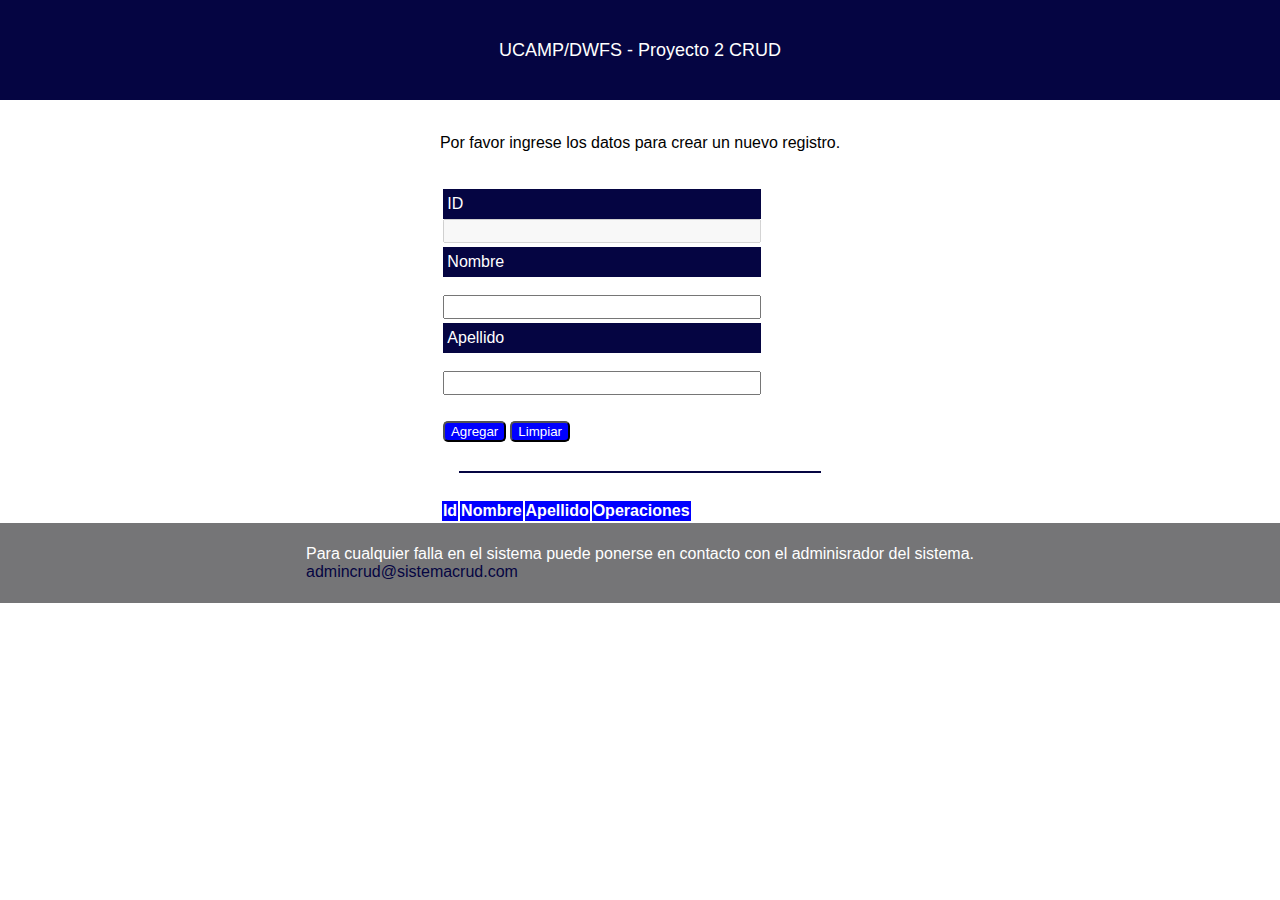
<file: index.html>
<!DOCTYPE html>
<html lang="en">
<head>
<title>..:: Proyecto 2 CRUD ::..</title>
<link rel="stylesheet" href="./css/mis_estilos.css" />

</head>

<body class="margenes">

<header class="contenedor_header">
    
        UCAMP/DWFS - Proyecto 2 CRUD 
      
</header>
<main class="contenedor_principal">

<section>
<article>
<form>
        <br>
 <p class="texto"> Por favor ingrese los datos para crear un nuevo registro. </p>
  <br> 
<table>
        
<tr>
        <td>
                <label for="idInput" class="etiquetas">&nbsp;ID</label>
                <input type="text" class="campos" id="idInput" autocomplete="off" disabled>
        </td>
</tr>

<tr>
        <td>
                <label for="nombreInput" class="etiquetas">&nbsp;Nombre</label><br>
                <input type="text" class="campos" id="nombreInput" autocomplete="off" onkeypress="textoInput()">
                <div id="mensaje_nombre" class="mensaje">Por favor ingrese un nombre valido, gracias</div>
        </td>
</tr>

<tr>
        <td>
                <label for="apellidoInput" class="etiquetas">&nbsp;Apellido</label><br>
                <input type="text" class="campos" id="apellidoInput" autocomplete="off">
                <div id="mensaje_apellido" class="mensaje">Por favor ingrese un apellido valido, gracias</div>
        </td>
</tr>
<tr><td>&nbsp;</td></tr>
<tr>
        <td>
        <button type="button" class="botones" id="btnActualizar"  onclick="actualizarUsuario()" style="display: none">Actualizar</button>
        <button type="button" class="botones" id="btnAgregar" onclick="agregarUsuario()">Agregar</button>
        <button type="reset"  class="botones" id="btnEliminar" onclick="limpiarDatos()">Limpiar</button>
        </td>
</tr>
</table>

</form>
<br>
<hr class="linea_divisoria">
<br>
</article>

<article class="table-registros">
        <table>
                <thead>
                  <tr>
                    <th scope="col" class="titulo_columnas_tabla">Id</th>
                    <th scope="col" class="titulo_columnas_tabla">Nombre</th>
                    <th scope="col" class="titulo_columnas_tabla">Apellido</th>
                    <th scope="col" class="titulo_columnas_tabla">Operaciones</th>
                  </tr>
                </thead>
                <tbody id="cuerpoTabla"></tbody>
        </table>  
</article>
</section>

</main>

<footer class="contenedor_footer">
<span>
Para cualquier falla en el sistema puede ponerse 
en contacto con el adminisrador del sistema.
 <br>
 <a href="#">admincrud@sistemacrud.com</a>
 </span>

</footer>

<script src="./js/codigo.js"></script>
</body>
</html>
</file>
<file: css/mis_estilos.css>
/*****************************************************/
/*********** Definiendo estilo a los enlace **********/
/*****************************************************/

a{
    color:  rgb(5, 5, 66);
    text-decoration: none;
    
    }
    a:link{
        color: rgb(5, 5, 66);
    }
    
    a:hover{
        color:rgb(11, 85, 244);
        text-decoration: underline;
    
    }
    
    a:active {
        color:red;
        }
    
        a:visited {
            color:rgb(5, 5, 66);
    
        }


/*****************************************************/
/***************** Declarando Clases *****************/
/*****************************************************/


.margenes{
            margin-top: 0%;
            margin-bottom: 0%;
            margin-left: 0%;
            margin-right: 0%;
        
    }

 .texto{
    font-size: medium;
    font-style: normal;
    font-family: Arial, Helvetica, sans-serif;
    color:black;


 }   

.contenedor_header{
            display: flex;
            align-items: center;
            justify-content: center;
            background-color: rgb(5, 5, 66);
            font-size:large;
            font-family: Arial, Helvetica, sans-serif;
            font-style: normal;
            color: white;
            height: 100px;     
        }


.etiquetas{
    display: flex;
    align-items: center;
    background-color: rgb(5, 5, 66);
    font-size:medium;
    font-family: Arial, Helvetica, sans-serif;
    font-style: normal;
    color: white;
    height: 30px;     

}


.campos{
    display: flex;
    align-items:center;
    width: 310px;
    font-size:medium;
    font-family: Arial, Helvetica, sans-serif;
    font-style: normal;
    color: black;
    

}

.botones{
    background-color: blue;
    font-family: Arial, Helvetica, sans-serif;
    font-style: normal;
    color: white;
    border-radius: 5px;
    

}


.mensaje{
    display:none;
    font-family: Arial, Helvetica, sans-serif;
    font-style:normal;
    font-size:medium;
    color: rgb(245, 52, 52);

}

.linea_divisoria{

    width: 90%;
    align-items: center;
    border: 1px solid rgb(5, 5, 66);
    
}

.contenedor_principal{

    display: flex;
    flex-flow:wrap;
    justify-content:space-evenly;

}

.titulo_columnas_tabla{

    background-color: blue;
    font-family: Arial, Helvetica, sans-serif;
    font-style:normal;
    font-size:medium;
    color: white;
}



.table-registros{
    display: flex;
    align-items: center;
    font-family: Arial, Helvetica, sans-serif;
    font-style:normal;
    font-size:small;
}

.registros{

    background-color: rgb(226, 234, 255);
}

#registro{
    background-color: pink;
}


.contenedor_footer{
            display: flex;
            align-items: center;
            justify-content: center;
            background-color: rgb(117, 117, 119);
            font-size:medium;
            font-family: Arial, Helvetica, sans-serif;
            font-style:normal;
            color: white;
            height: 80px;     
}



/***********************************************/
/******************* Media Queries *************/
/***********************************************/

/* XX-Large devices (larger desktops, 1400px and up) */
@media only screen and (max-width: 1400px) {
    .menu {
        background-color: rgb(5, 5, 66);
    }
   
}

/* X-Large devices (large desktops, 1200px and up) */
@media only screen and (max-width: 1200px) {

    .menu {
        background-color: rgb(24, 3, 50);
    }
}

/* Large devices (desktops, 992px and up) */
@media only screen and (max-width: 992px) {

    main{

        display: flex;
        flex-flow:wrap;
        justify-content:space-evenly;
    }
}

/* Medium devices (tablets, 768px and up) */
@media only screen and (max-width: 768px) {

    main{

        display: flex;
        flex-flow:wrap;
        justify-content:space-evenly;
    }

}

/* Small devices (landscape phones, 576px and up) */
@media only screen and (max-width: 576px) {

    main{

        display: flex;
        flex-flow:wrap;
        justify-content:space-evenly;
    }

}

/*X-Small devices (portrait phones, less than 576px)*/
@media only screen and (max-width: 320px) {

    main{

        display: flex;
        flex-flow:wrap;
        justify-content:space-evenly;
    }
}
</file>
